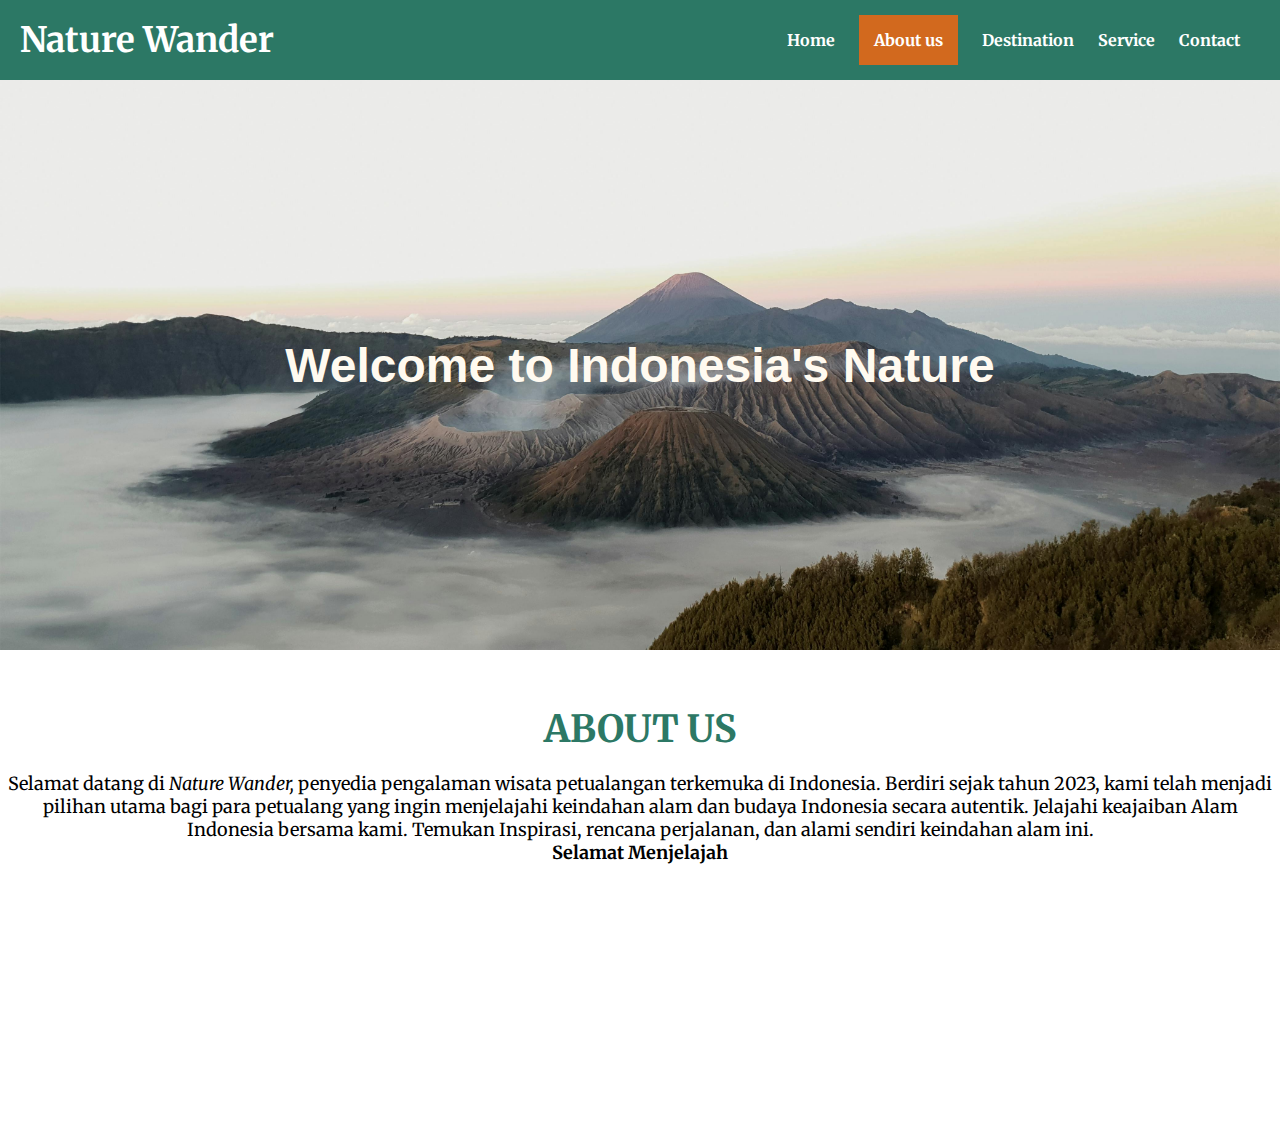
<file: about.html>
<!DOCTYPE html>
<html lang="en">
    <head>
        <meta charset="UTF-8">
        <meta name="viewport" content="width=device-width, initial-scale=1.0">
        <link rel="preconnect" href="https://fonts.googleapis.com">
        <link rel="preconnect" href="https://fonts.gstatic.com" crossorigin>
        <link href="https://fonts.googleapis.com/css2?family=Merriweather:wght@300;400;700;900&display=swap" rel="stylesheet">
        <link rel="stylesheet" href="https://cdnjs.cloudflare.com/ajax/libs/font-awesome/6.5.2/css/all.min.css" integrity="sha512-SnH5WK+bZxgPHs44uWIX+LLJAJ9/2PkPKZ5QiAj6Ta86w+fsb2TkcmfRyVX3pBnMFcV7oQPJkl9QevSCWr3W6A==" crossorigin="anonymous" referrerpolicy="no-referrer" />
        <title>Nature Wander</title>
        <link rel="stylesheet" href="style.css">
    </head>
    <body>
        <nav>
            <div class="container">
                <h1 class="judul">Nature Wander</h1>
            <ul>
                <li><a href="#page1">Home</a></li>
                <li><a href="#page2" class="active">About us</a></li>
                <li><a href="page3">Destination</a></li>
                <li><a href="page4">Service</a></li>
                <li><a href="page5">Contact</a></li>
            </ul>
            </div>
        </nav>

        <section class="page1">
            <h2>Welcome to Indonesia's Nature</h2>
            </div>
        </section>

        <section>
            <div class="about">
                <h3>ABOUT US</h3>
            </div>
            <div class="bagian">
                <p>Selamat datang di <i>Nature Wander,</i> penyedia pengalaman wisata petualangan terkemuka di Indonesia. Berdiri sejak tahun 2023, kami telah menjadi pilihan utama bagi para petualang yang ingin menjelajahi keindahan alam dan budaya Indonesia secara autentik. Jelajahi keajaiban Alam Indonesia bersama kami. Temukan Inspirasi, rencana perjalanan, dan alami sendiri keindahan alam ini.</p>
                <p><strong>Selamat Menjelajah</strong></p>
            </div>
        </section>
    </body>
</html>
</file>
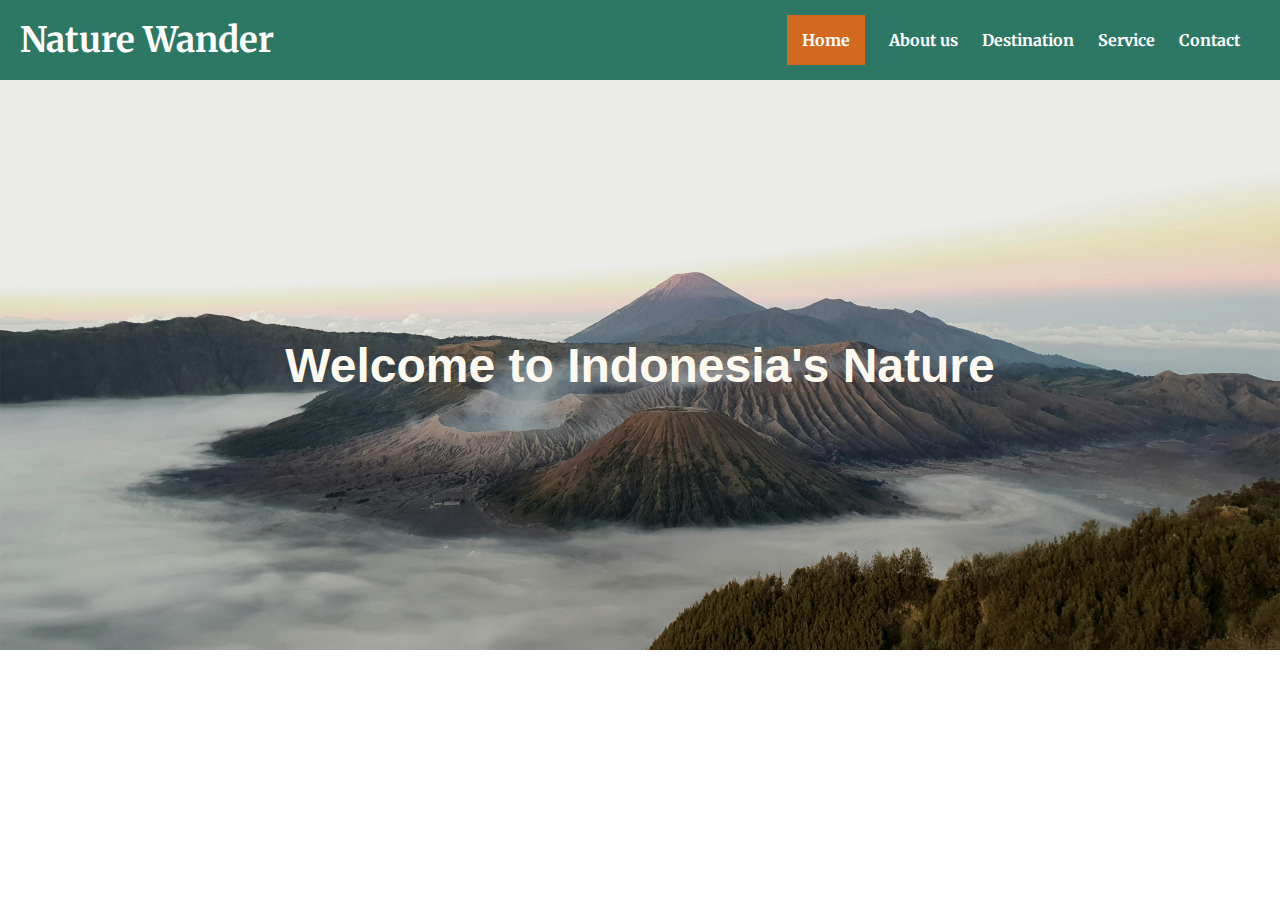
<file: destination.html>
<!DOCTYPE html>
<html lang="en">
    <head>
        <meta charset="UTF-8">
        <meta name="viewport" content="width=device-width, initial-scale=1.0">
        <link rel="preconnect" href="https://fonts.googleapis.com">
        <link rel="preconnect" href="https://fonts.gstatic.com" crossorigin>
        <link href="https://fonts.googleapis.com/css2?family=Merriweather:wght@300;400;700;900&display=swap" rel="stylesheet">
        <link rel="stylesheet" href="https://cdnjs.cloudflare.com/ajax/libs/font-awesome/6.5.2/css/all.min.css" integrity="sha512-SnH5WK+bZxgPHs44uWIX+LLJAJ9/2PkPKZ5QiAj6Ta86w+fsb2TkcmfRyVX3pBnMFcV7oQPJkl9QevSCWr3W6A==" crossorigin="anonymous" referrerpolicy="no-referrer" />
        <title>Nature Wander</title>
        <link rel="stylesheet" href="style.css">
    </head>
    <body>
        <nav>
            <div class="container">
                <h1 class="judul">Nature Wander</h1>
            <ul>
                <li><a href="#page1" class="active">Home</a></li>
                <li><a href="#page2">About us</a></li>
                <li><a href="page3">Destination</a></li>
                <li><a href="page4">Service</a></li>
                <li><a href="page5">Contact</a></li>
            </ul>
            </div>
        </nav>

        <section class="page1">
            <h2>Welcome to Indonesia's Nature</h2>
            </div>
        </section>
    </body>
</html>
</file>
<file: style.css>
* {
    margin: 0px;
    padding: 0px;
}

body {
    font-family: 'merriweather', sans-serif; 
}

nav {
    background-color: #2C7865;
    height: 80px;
    width: 100%;
    position: sticky;
    z-index: 999;
    top: 0;
    left: 0;
}

.container {
    display: flex;
    justify-content: space-between;
    align-items: center;
    height: 100%;
    padding: 0 20px;
}

.judul {
    color: white;
    font-size: 35px;
    font-weight: bold;
}

ul {
    list-style-type: none;
    margin: 0;
    padding: 0;
}

ul li {
    display: inline-block;
    margin-right: 20px;
}

ul li a {
    color: white;
    text-decoration: none;
    font-weight: bold;
}

nav ul li a:hover {
    text-decoration: none;
    color: chocolate;
    transition: all .3s ease-in-out;
}

.active {
    background-color: chocolate;
    color: white;
    padding: 15px;
}

.active:hover {
    color: white !important;
}

.page1 {
    height: 80vh;
    background-image: url('../image/alam.jpg');
    background-size: cover;
    background-position: center;
    height: 500px;
    display: flex;
    justify-content: center;
    align-items: center;
}

.page1 h2 {
    color: floralwhite;
    font-family: 'popins', sans-serif;
}

section {
    padding: 35px 0;
    font-family: 'merriweather', sans-serif;
    font-size: 2rem;
}

section h3 {
    text-align: center;
    padding: 20px 0;
    color: #2C7865;
}

.bagian {
    font-size: 18px;
    height: 35vh;
    text-align: center;
    justify-content: center;
    line-height: 1,5;
}

.page3 {
    height: 90vh;
    background-size: cover;
    background-position: center;
}

section .page3 {
    max-width: 1200px;
    margin: 2rem auto;
    padding: 1rem;
    background-color: white;
    box-shadow: 0 0 10px rgba(0, 0, 0, 0.3);
    overflow: auto;
}

.destinasi {
    margin-bottom: 2rem;
    display: flex;
    flex-wrap: wrap;
    justify-content: center;
    align-items: flex-start;
    text-align: center;
    overflow: auto;
    color: #2C7865;
}

.destinasi h2 {
    font-size: 24px;
    margin-bottom: 1rem;
    width: 100%;
}

.destinasi-item {
    background-color: #2C7865;
    box-shadow: 0 0 10px;
    margin: 0.5rem;
    max-width: 300px;
    margin-right: 20px;
    margin-right: 20px;
    padding: 1rem;
    border-radius: 5px;
    flex: 1;
    text-align: center;
    transition: transformer 0.3s ease;
}

.destinasi-item:hover {
    transform: scale(1.1);
}

.destinasi-item img {
    max-width: 100%;
    height: auto;
    border-radius: 5px;
}

.destinasi-item h3 {
    font-size: 1.5rem;
    margin: 0.5rem 0;
    color: #fff;
}

.destinasi-item p {
    font-size: 1rem;
    margin: 0.5rem 0;
    color: black;
}

.destinasi-item button {
    background-color: #ffcc00;
    color: #fff;
    border: none;
    padding: 0.5rem 1rem;
    cursor: pointer;
    border-radius: 5px;
    transition: background-color 0.3 ease;
}

.destinasi-item button:hover {
    background-color: #555;
    color: #fff;
}

.img {
    width: 100%;
}

.service {
    background-color: #f9f9f9;
}

.kotak {
    color: #2C7865;
    height: 60vh;
}

.box::after {
    content: '';
    display: block;
    clear: both;
}

.kotak .col-4 {
    width: 20%;
    padding: 20px;
    box-sizing: border-box;
    text-align: center;
    float: left;
    margin-left: 40px;
}

.satu {
    width: 80px;
    height: 60px;
    border: 1px solid;
    text-align: center;
    font-size: 40px;
    margin: 0 auto ;
}

.kotak .col-4 h4 {
    margin: 20px 0;
    font-size: 20px;
}

.page5 {
    display: flex;
    justify-content: center;
    align-items: center;
    background-image: url('../image/pohon.jpg');
    background-size: cover;
    height: px;
    border: 1px solid;
}

.contact {
    text-align: center;
    padding: 0;
}

.contact h3 {
    font-size: 1em;
    color: #fff;
}

.contact p {
    margin: 20px ;
    font-size: 20px;
    color: white;
}

.footer {
    background-color: #111;
}

.footer {
    width: 100%;
    padding: 70px 30px 20px;
}

.icon {
    display: flex;
    justify-content: center;
}

.icon a {
    text-decoration: none;
    padding: 10px;
    background-color: #fff;
    margin: 10px;
    border-radius: 50%;
}

.icon a i {
    font-size: 2em;
    color: black;
    opacity: 0.9;
}

.icon a:hover {
    background-color: #111;
    transition: 0.5s;
}

.icon a:hover i {
    color: #fff;
    transition: 0.5s;
}

.nav {
    margin: 30px 0;
}

.nav ul {
    display: flex;
    justify-content: center;
    list-style-type: none;
}

.nav ul li a {
    color: #fff;
    margin: 20px;
    text-decoration: none;
    font-size: 1.3em;
    opacity: 0.7;
    transition: 0.5s;
}

.nav ul li a:hover {
    opacity: 1;
}

.bottom {
    background-color: #111;
    padding: 20px;
    text-align: center;
}

.bottom p {
    color: #fff;
}

.designer {
    opacity: 0.7;
    text-transform: uppercase;
    letter-spacing: 1px;
    font-weight: 400;
    margin: 0px 5px;
}

@media (max-width: 700px;){
    .nav ul{
        flex-direction: column;
    }
    .nav ul li{
        width: 100%;
        text-align: center;
        margin: 10px;
    }
}
</file>
